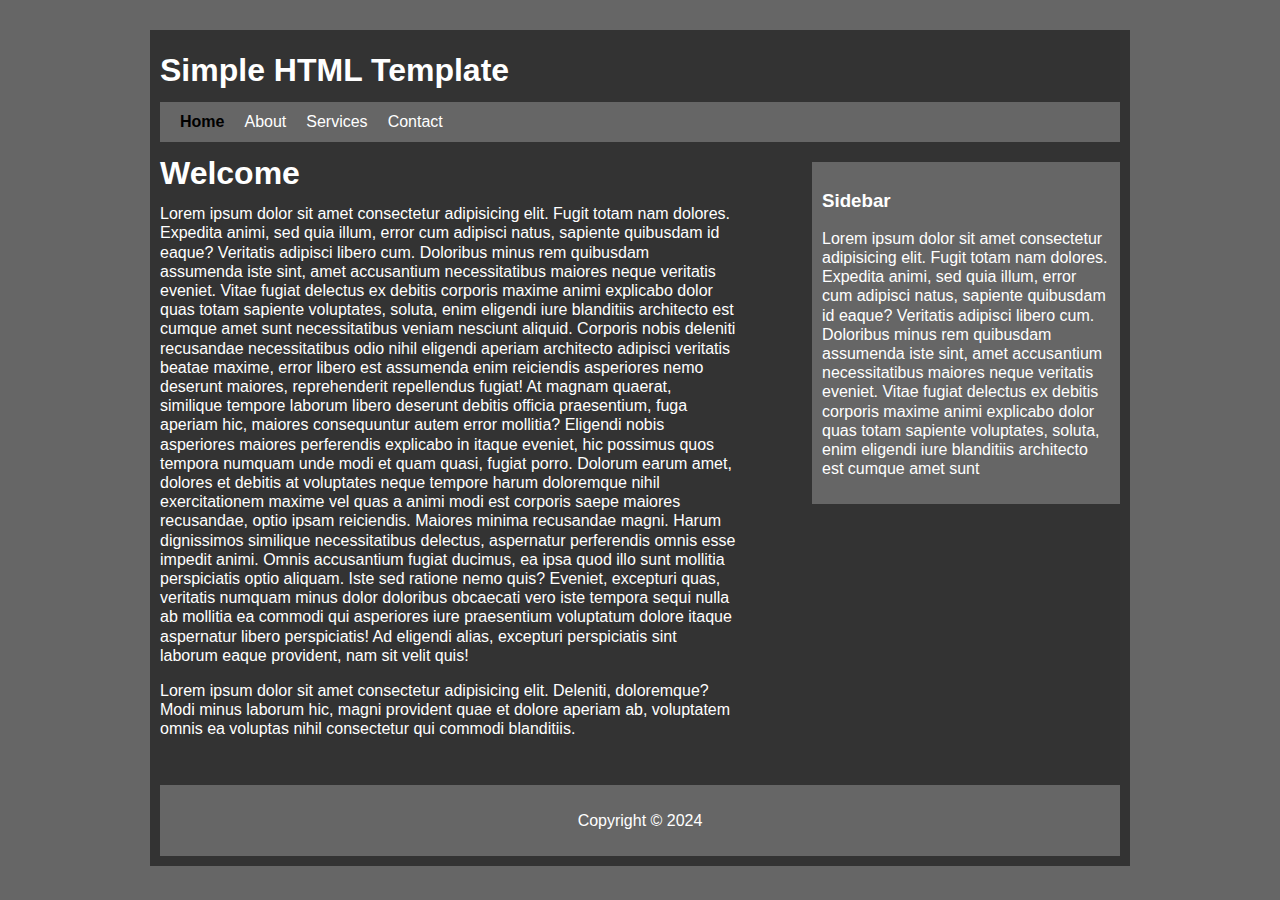
<file: index.html>
<!DOCTYPE html>
<html lang="en">

<head>
    <meta charset="UTF-8">
    <meta name="viewport" content="width=device-width, initial-scale=1.0">
    <title>Home | Simple HTML Template</title>
    <link rel="stylesheet" href="style.css">
</head>

<body>
    <div id="container">
        <div id="header">
            <h1>Simple HTML Template</h1>
        </div>

        <div id="nav">
            <ul>
                <li><a class="active" href="index.html">Home</a></li>
                <li><a href="about.html">About</a></li>
                <li><a href="services.html">Services</a></li>
                <li><a href="contact.html">Contact</a></li>
            </ul>
        </div>

        <div id="main">
            <h1>Welcome</h1>
            <p>
                Lorem ipsum dolor sit amet consectetur adipisicing elit. Fugit totam nam dolores. Expedita animi, sed
                quia illum, error cum adipisci natus, sapiente quibusdam id eaque? Veritatis adipisci libero cum.
                Doloribus minus rem quibusdam assumenda iste sint, amet accusantium necessitatibus maiores neque
                veritatis eveniet. Vitae fugiat delectus ex debitis corporis maxime animi explicabo dolor quas totam
                sapiente voluptates, soluta, enim eligendi iure blanditiis architecto est cumque amet sunt
                necessitatibus veniam nesciunt aliquid. Corporis nobis deleniti recusandae necessitatibus odio nihil
                eligendi aperiam architecto adipisci veritatis beatae maxime, error libero est assumenda enim reiciendis
                asperiores nemo deserunt maiores, reprehenderit repellendus fugiat! At magnam quaerat, similique tempore
                laborum libero deserunt debitis officia praesentium, fuga aperiam hic, maiores consequuntur autem error
                mollitia? Eligendi nobis asperiores maiores perferendis explicabo in itaque eveniet, hic possimus quos
                tempora numquam unde modi et quam quasi, fugiat porro. Dolorum earum amet, dolores et debitis at
                voluptates neque tempore harum doloremque nihil exercitationem maxime vel quas a animi modi est corporis
                saepe maiores recusandae, optio ipsam reiciendis. Maiores minima recusandae magni. Harum dignissimos
                similique necessitatibus delectus, aspernatur perferendis omnis esse impedit animi. Omnis accusantium
                fugiat ducimus, ea ipsa quod illo sunt mollitia perspiciatis optio aliquam. Iste sed ratione nemo quis?
                Eveniet, excepturi quas, veritatis numquam minus dolor doloribus obcaecati vero iste tempora sequi nulla
                ab mollitia ea commodi qui asperiores iure praesentium voluptatum dolore itaque aspernatur libero
                perspiciatis! Ad eligendi alias, excepturi perspiciatis sint laborum eaque provident, nam sit velit
                quis!
            </p>

            <p>
                Lorem ipsum dolor sit amet consectetur
                adipisicing elit. Deleniti, doloremque? Modi
                minus laborum hic,
                magni provident quae et dolore aperiam ab,
                voluptatem omnis ea voluptas nihil consectetur
                qui commodi
                blanditiis.
            </p>
        
        </div>

        <div id="sidebar">
            <h3>Sidebar</h3>
            <p>
                Lorem ipsum dolor sit amet consectetur adipisicing elit. Fugit totam nam dolores. Expedita animi, sed
                quia illum, error cum adipisci natus, sapiente quibusdam id eaque? Veritatis adipisci libero cum.
                Doloribus minus rem quibusdam assumenda iste sint, amet accusantium necessitatibus maiores neque
                veritatis eveniet. Vitae fugiat delectus ex debitis corporis maxime animi explicabo dolor quas totam
                sapiente voluptates, soluta, enim eligendi iure blanditiis architecto est cumque amet sunt
            </p>
        </div>

        <div class="clr"></div>

        <div id="footer"><p>Copyright &copy; 2024</p></div>
    </div>
</body>

</html>
</file>
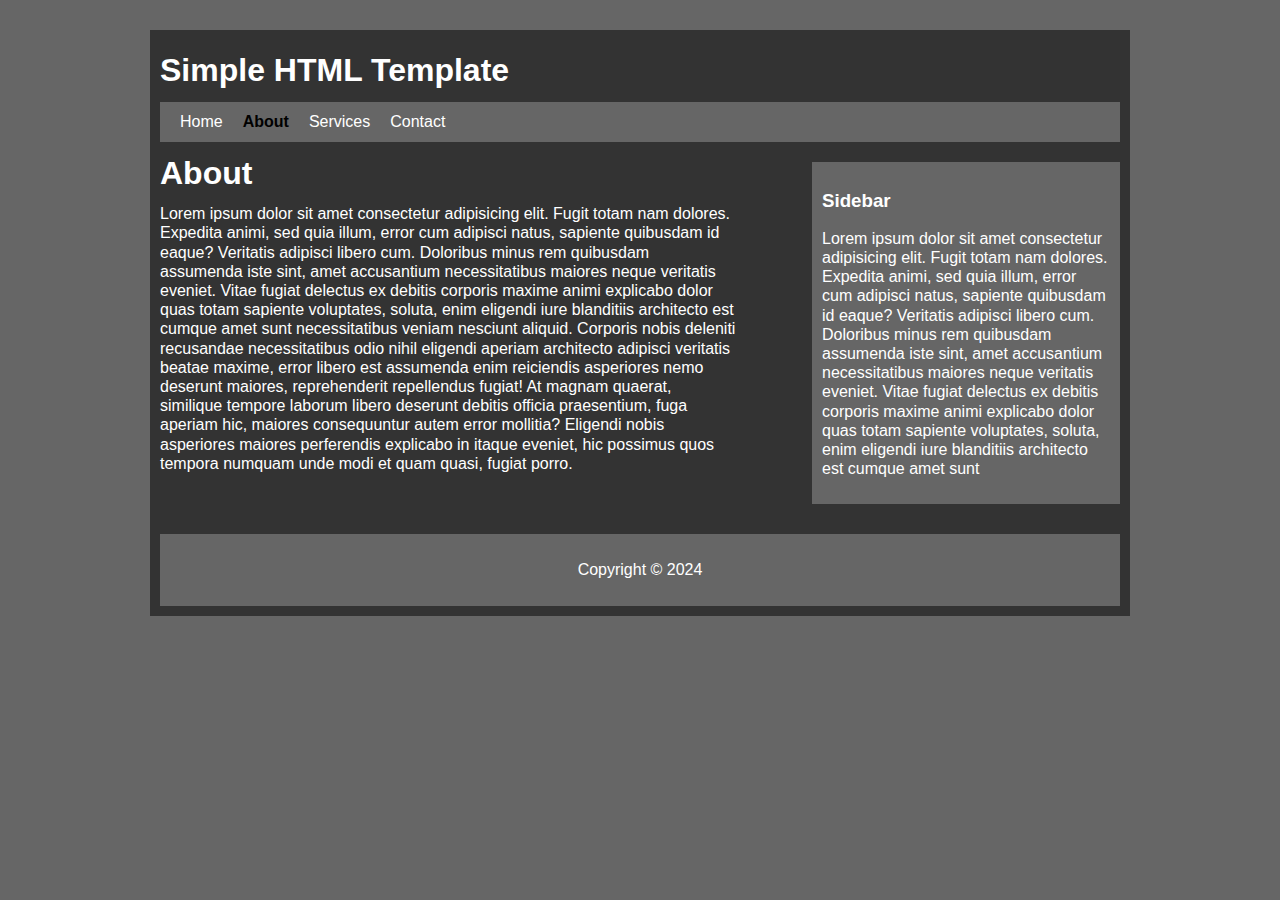
<file: about.html>
<!DOCTYPE html>
<html lang="en">

<head>
    <meta charset="UTF-8">
    <meta name="viewport" content="width=device-width, initial-scale=1.0">
    <title>About | Simple HTML Template</title>
    <link rel="stylesheet" href="style.css">
</head>

<body>
    <div id="container">
        <div id="header">
            <h1>Simple HTML Template</h1>
        </div>

        <div id="nav">
            <ul>
                <li><a href="index.html">Home</a></li>
                <li><a class="active" href="about.html">About</a></li>
                <li><a href="services.html">Services</a></li>
                <li><a href="contact.html">Contact</a></li>
            </ul>
        </div>

        <div id="main">
            <h1>About</h1>
            <p>
                Lorem ipsum dolor sit amet consectetur adipisicing elit. Fugit totam nam dolores. Expedita animi, sed
                quia illum, error cum adipisci natus, sapiente quibusdam id eaque? Veritatis adipisci libero cum.
                Doloribus minus rem quibusdam assumenda iste sint, amet accusantium necessitatibus maiores neque
                veritatis eveniet. Vitae fugiat delectus ex debitis corporis maxime animi explicabo dolor quas totam
                sapiente voluptates, soluta, enim eligendi iure blanditiis architecto est cumque amet sunt
                necessitatibus veniam nesciunt aliquid. Corporis nobis deleniti recusandae necessitatibus odio nihil
                eligendi aperiam architecto adipisci veritatis beatae maxime, error libero est assumenda enim reiciendis
                asperiores nemo deserunt maiores, reprehenderit repellendus fugiat! At magnam quaerat, similique tempore
                laborum libero deserunt debitis officia praesentium, fuga aperiam hic, maiores consequuntur autem error
                mollitia? Eligendi nobis asperiores maiores perferendis explicabo in itaque eveniet, hic possimus quos
                tempora numquam unde modi et quam quasi, fugiat porro. 
            </p>
        
        </div>

        <div id="sidebar">
            <h3>Sidebar</h3>
            <p>
                Lorem ipsum dolor sit amet consectetur adipisicing elit. Fugit totam nam dolores. Expedita animi, sed
                quia illum, error cum adipisci natus, sapiente quibusdam id eaque? Veritatis adipisci libero cum.
                Doloribus minus rem quibusdam assumenda iste sint, amet accusantium necessitatibus maiores neque
                veritatis eveniet. Vitae fugiat delectus ex debitis corporis maxime animi explicabo dolor quas totam
                sapiente voluptates, soluta, enim eligendi iure blanditiis architecto est cumque amet sunt
            </p>
        </div>

        <div class="clr"></div>
        
        <div id="footer"><p>Copyright &copy; 2024</p></div>
    </div>
</body>

</html>
</file>
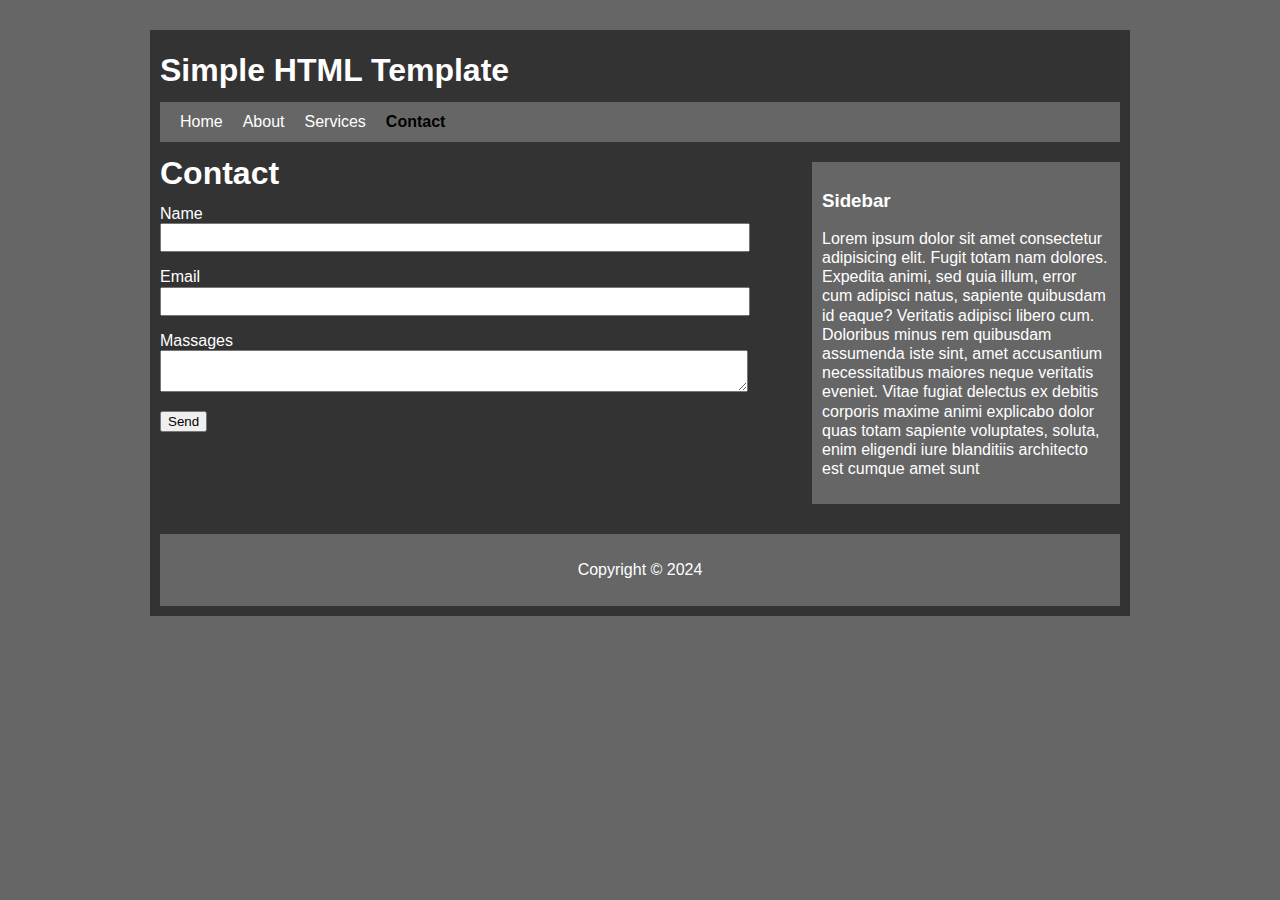
<file: contact.html>
<!DOCTYPE html>
<html lang="en">

<head>
    <meta charset="UTF-8">
    <meta name="viewport" content="width=device-width, initial-scale=1.0">
    <title>Contact | Simple HTML Template</title>
    <link rel="stylesheet" href="style.css">
</head>

<body>
    <div id="container">
        <div id="header">
            <h1>Simple HTML Template</h1>
        </div>

        <div id="nav">
            <ul>
                <li><a href="index.html">Home</a></li>
                <li><a href="about.html">About</a></li>
                <li><a href="services.html">Services</a></li>
                <li><a class="active" href="contact.html">Contact</a></li>
            </ul>
        </div>

        <div id="main">
            <h1>Contact</h1>
            <form action="">
                <div>
                    <label for="">Name</label> <br>
                        <input type="text" name="Name">
                </div>
                <div>
                    <label for="">Email</label> <br>
                        <input type="email" name="Name">
                </div>
                <div>
                    <label for="">Massages</label> <br>
                        <textarea name="Name"></textarea>
                </div>
                <button type="submit">Send</button>
            </form>
        </div>

        <div id="sidebar">
            <h3>Sidebar</h3>
            <p>
                Lorem ipsum dolor sit amet consectetur adipisicing elit. Fugit totam nam dolores. Expedita animi, sed
                quia illum, error cum adipisci natus, sapiente quibusdam id eaque? Veritatis adipisci libero cum.
                Doloribus minus rem quibusdam assumenda iste sint, amet accusantium necessitatibus maiores neque
                veritatis eveniet. Vitae fugiat delectus ex debitis corporis maxime animi explicabo dolor quas totam
                sapiente voluptates, soluta, enim eligendi iure blanditiis architecto est cumque amet sunt
            </p>
        </div>

        <div class="clr"></div>

        <div id="footer"><p>Copyright &copy; 2024</p></div>
    </div>
</body>

</html>
</file>
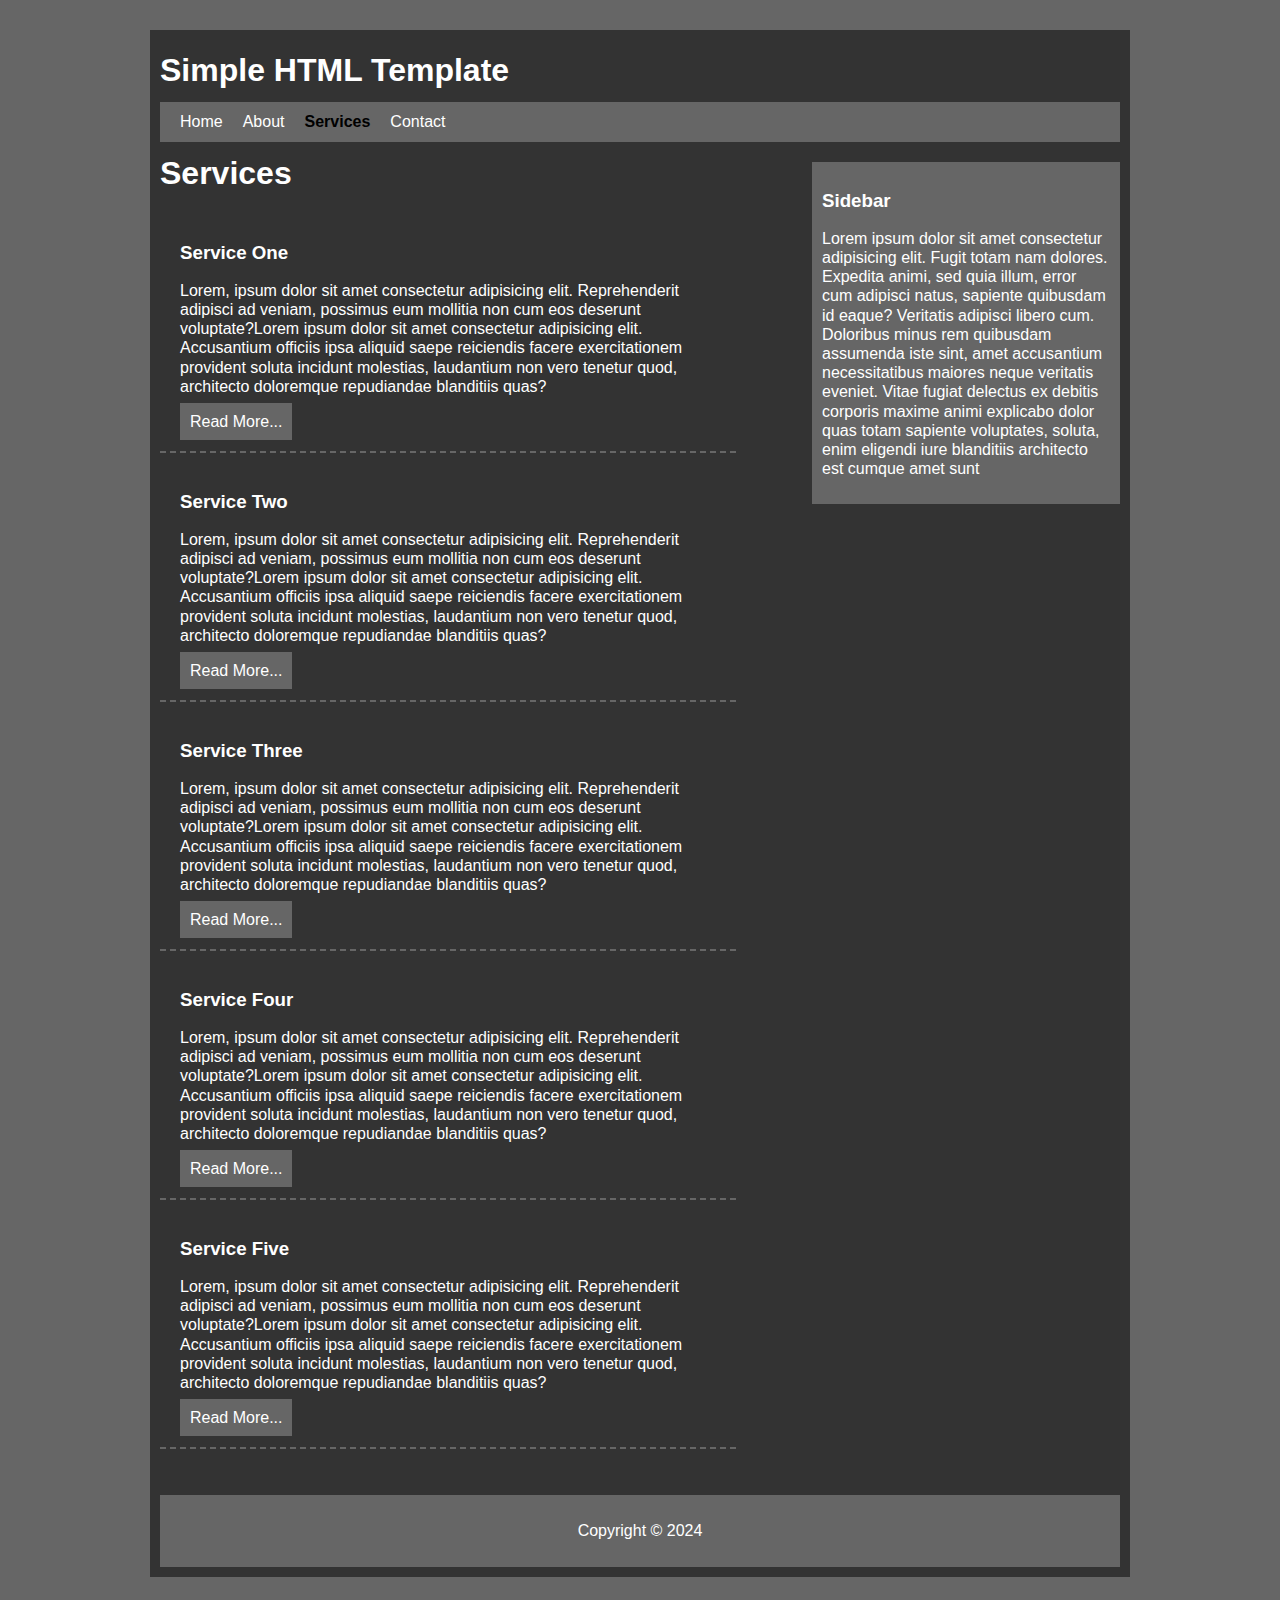
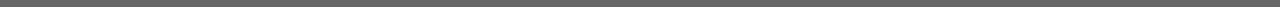
<file: services.html>
<!DOCTYPE html>
<html lang="en">

<head>
    <meta charset="UTF-8">
    <meta name="viewport" content="width=device-width, initial-scale=1.0">
    <title>Services | Simple HTML Template</title>
    <link rel="stylesheet" href="style.css">
</head>

<body>
    <div id="container">
        <div id="header">
            <h1>Simple HTML Template</h1>
        </div>

        <div id="nav">
            <ul>
                <li><a href="index.html">Home</a></li>
                <li><a href="about.html">About</a></li>
                <li><a class="active" href="services.html">Services</a></li>
                <li><a href="contact.html">Contact</a></li>
            </ul>
        </div>

        <div id="main">
            <h1>Services</h1>
            <ul class="services">
                <li>
                    <h3>Service One</h3>
                    <p>
                        Lorem, ipsum dolor sit amet consectetur adipisicing elit. Reprehenderit adipisci ad veniam,
                        possimus eum mollitia non cum eos deserunt voluptate?Lorem ipsum dolor sit amet consectetur
                        adipisicing elit. Accusantium officiis ipsa aliquid saepe reiciendis facere exercitationem
                        provident soluta incidunt molestias, laudantium non vero tenetur quod, architecto doloremque
                        repudiandae blanditiis quas?
                    </p>
                    <a href="#">Read More...</a>
                </li>
                <li>
                    <h3>Service Two</h3>
                    <p>
                        Lorem, ipsum dolor sit amet consectetur adipisicing elit. Reprehenderit adipisci ad veniam,
                        possimus eum mollitia non cum eos deserunt voluptate?Lorem ipsum dolor sit amet consectetur
                        adipisicing elit. Accusantium officiis ipsa aliquid saepe reiciendis facere exercitationem
                        provident soluta incidunt molestias, laudantium non vero tenetur quod, architecto doloremque
                        repudiandae blanditiis quas?
                    </p>
                    <a href="#">Read More...</a>
                </li>
                <li>
                    <h3>Service Three</h3>
                    <p>
                        Lorem, ipsum dolor sit amet consectetur adipisicing elit. Reprehenderit adipisci ad veniam,
                        possimus eum mollitia non cum eos deserunt voluptate?Lorem ipsum dolor sit amet consectetur
                        adipisicing elit. Accusantium officiis ipsa aliquid saepe reiciendis facere exercitationem
                        provident soluta incidunt molestias, laudantium non vero tenetur quod, architecto doloremque
                        repudiandae blanditiis quas?
                    </p>
                    <a href="#">Read More...</a>
                </li>
                <li>
                    <h3>Service Four</h3>
                    <p>
                        Lorem, ipsum dolor sit amet consectetur adipisicing elit. Reprehenderit adipisci ad veniam,
                        possimus eum mollitia non cum eos deserunt voluptate?Lorem ipsum dolor sit amet consectetur
                        adipisicing elit. Accusantium officiis ipsa aliquid saepe reiciendis facere exercitationem
                        provident soluta incidunt molestias, laudantium non vero tenetur quod, architecto doloremque
                        repudiandae blanditiis quas?
                    </p>
                    <a href="#">Read More...</a>
                </li>
                <li>
                    <h3>Service Five</h3>
                    <p>
                        Lorem, ipsum dolor sit amet consectetur adipisicing elit. Reprehenderit adipisci ad veniam,
                        possimus eum mollitia non cum eos deserunt voluptate?Lorem ipsum dolor sit amet consectetur
                        adipisicing elit. Accusantium officiis ipsa aliquid saepe reiciendis facere exercitationem
                        provident soluta incidunt molestias, laudantium non vero tenetur quod, architecto doloremque
                        repudiandae blanditiis quas?
                    </p>
                    <a href="#">Read More...</a>
                </li>
            </ul>
        </div>

        <div id="sidebar">
            <h3>Sidebar</h3>
            <p>
                Lorem ipsum dolor sit amet consectetur adipisicing elit. Fugit totam nam dolores. Expedita animi, sed
                quia illum, error cum adipisci natus, sapiente quibusdam id eaque? Veritatis adipisci libero cum.
                Doloribus minus rem quibusdam assumenda iste sint, amet accusantium necessitatibus maiores neque
                veritatis eveniet. Vitae fugiat delectus ex debitis corporis maxime animi explicabo dolor quas totam
                sapiente voluptates, soluta, enim eligendi iure blanditiis architecto est cumque amet sunt
            </p>
        </div>

        <div class="clr"></div>

        <div id="footer">
            <p>Copyright &copy; 2024</p>
        </div>
    </div>
</body>

</html>
</file>
<file: style.css>
body{
    background: #666;
    color: #fff;
    font-family: Arial, Helvetica, sans-serif;
    line-height: 1.2em;
}
a{
    color: #fff;
    text-decoration: none;
}
ul{
    padding: 0;
}
.clr{
    clear:both;
}
#container{
    background: #333;
    width: 960px;
    margin: 30px auto;
    overflow: hidden;
    padding: 10px;
}
#nav{
    height: 40px;
    background: #666;
}
#nav ul{
    padding-top: 0px;
    padding-left: 10px;
}
#nav li{
    list-style: none;
    float: left;
    padding: 10px;
}
#nav .active{
    font-weight: bold;
    color: #000;
}
#main{
    float: left;
    width: 60%;
}
#sidebar{
    float: right;
    width: 30%;
    background: #666;
    margin-top: 20px;
    padding: 10px;
}
#footer{
    text-align: center;
    padding: 10px;
    background: #666;
    margin-top: 30px;
}
.services li{
    border-bottom: 2px #666 dashed;
    padding: 20px;
}
.services a{
    background: #666;
    padding: 10px;
}
input,textarea{
    width: 100%;
    padding: 5px;
    margin-bottom: 15px;
}
</file>
